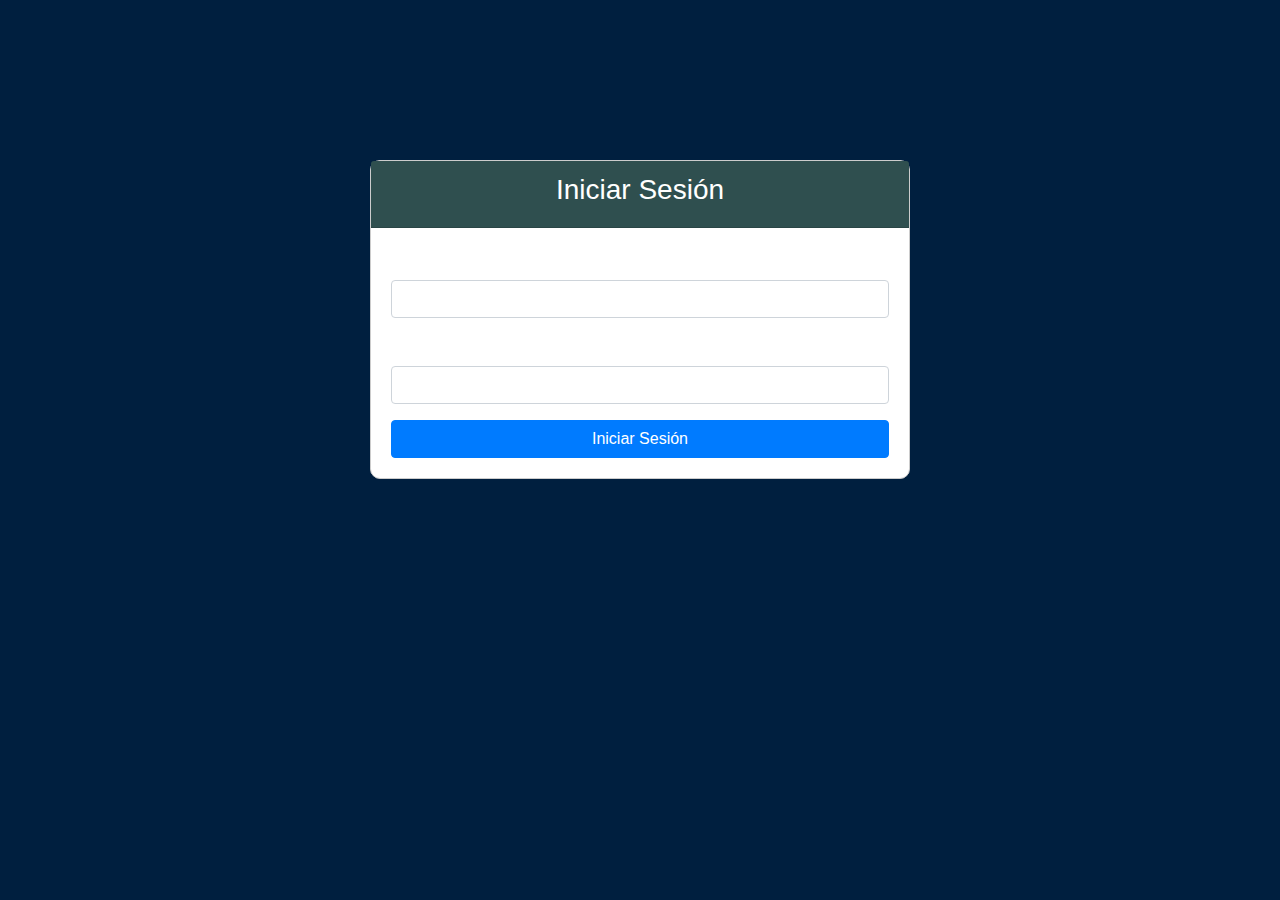
<file: backend/php/login.html>
<!DOCTYPE html>
<html lang="es">
<head>
    <meta charset="UTF-8">
    <meta name="viewport" content="width=device-width, initial-scale=1, shrink-to-fit=no">
    <title>Login</title>
    <link rel="stylesheet" href="https://stackpath.bootstrapcdn.com/bootstrap/4.3.1/css/bootstrap.min.css">
    <link rel="stylesheet" href="estilo.css">
</head>
<body>

<div class="container">
    <div class="row justify-content-center mt-5">
        <div class="col-md-6">
            <div class="card">
                <div class="card-header text-center">
                    <h3>Iniciar Sesión</h3>
                </div>
                <div class="card-body">
                    <form action="proceso_login.php" method="post">
                        <div class="form-group">
                            <label for="username">Usuario:</label>
                            <input type="text" class="form-control" name="username" id="username" required>
                        </div>
                        <div class="form-group">
                            <label for="password">Contraseña:</label>
                            <input type="password" class="form-control" name="password" id="password" required>
                        </div>
                        <button type="submit" class="btn btn-primary btn-block">Iniciar Sesión</button>
                    </form>
                </div>
            </div>
        </div>
    </div>
</div>

</body>
</html>
</file>
<file: backend/php/estilo.css>
body {
  background-color: #001f3f; /* Azul marino */
    color: #ffffff; /* Texto en color claro para contrastar */
}

.container {

    margin-top: 160px;
}

.card {
    border: 1px solid #ccc;
    border-radius: 10px;
}

.card-header {
    background-color: #2F4F4F; /* Color azul de Bootstrap */
    color: #fff;
    text-align: center;
}

.btn-primary {
    background-color: #007bff; /* Color azul de Bootstrap */
    border: 1px solid #007bff;
}

.btn-primary:hover {
    background-color: #0056b3; /* Color azul oscuro de Bootstrap al pasar el ratón */
    border: 1px solid #0056b3;
}
</file>
